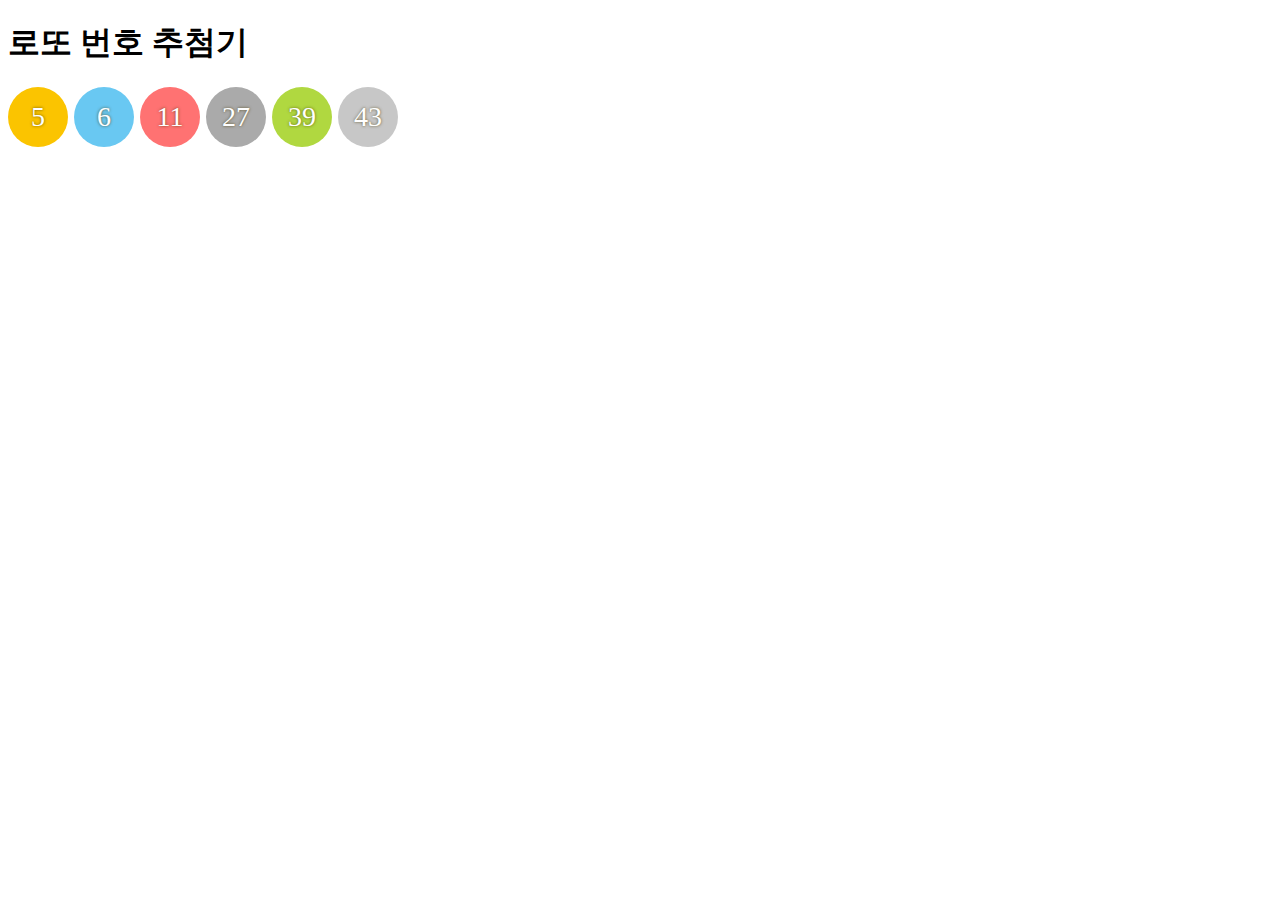
<file: lotto/index.html>
<!DOCTYPE html>
<html lang="ko">
<head>
    <meta charset="UTF-8">
    <meta name="viewport" content="width=device-width, initial-scale=1.0">
    <title>로또 번호 추첨기</title>
    <link rel="stylesheet" href="style.css">
</head>
<body>
    <h1>로또 번호 추첨기</h1>
    <script>
        var lotto = [];
        while (lotto.length < 6) {
            var num = parseInt(Math.random() * 45 + 1);
            if (lotto.indexOf(num) == -1) {
                lotto.push(num);
            }
        }
        lotto.sort((a,b)=>a-b);
        document.write("<div class='ball ball1'>" + lotto[0] + "</div>");
        document.write("<div class='ball ball2'>" + lotto[1] + "</div>");
        document.write("<div class='ball ball3'>" + lotto[2] + "</div>");
        document.write("<div class='ball ball4'>" + lotto[3] + "</div>");
        document.write("<div class='ball ball5'>" + lotto[4] + "</div>");
        document.write("<div class='ball ball6'>" + lotto[5] + "</div>");
    </script>
</body>
</html>
</file>
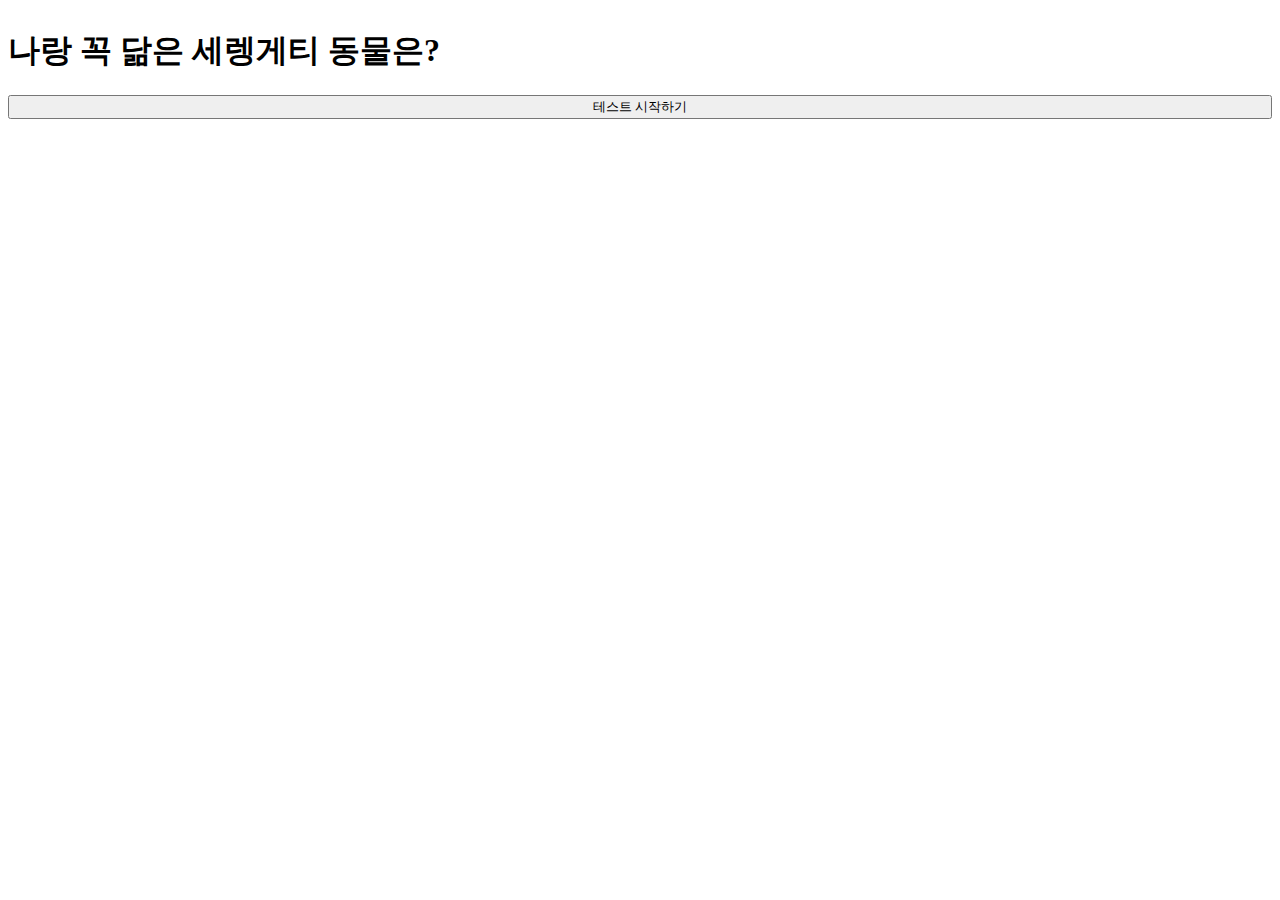
<file: serengeti/index.html>
<!DOCTYPE html>
<html lang="ko">
<head>
    <meta charset="UTF-8">
    <meta http-equiv="X-UA-Compatible" content="IE=edge">
    <meta name="viewport" content="width=device-width, initial-scale=1.0">
    <title></title>
    <link rel="stylesheet" href="https://cdn.jsdelivr.net/npm/bootstrap@4.5.3/dist/css/bootstrap.min.css" integrity="sha384-TX8t27EcRE3e/ihU7zmQxVncDAy5uIKz4rEkgIXeMed4M0jlfIDPvg6uqKI2xXr2" crossorigin="anonymous">
    <link rel="stylesheet" href="style.css">
</head>
<body class="container">
    <article class="start">
        <h1 class="mt-5 text-center">나랑 꼭 닮은 세렝게티 동물은?</h1>
        <button type="button" class="btn btn-primary mt-5" onclick="start()">테스트 시작하기</button>
    </article>
    <article class="question">
        <div class="progress mt-5">
            <div class="progress-bar" role="progressbar" style="width: calc(100/12*3%)"></div>
        </div>
        <h2 id="title" class="text-center mt-5">문제</h2>
        <input type="hidden" value="EI" id="type">
        <button id="A" type="button" class="btn btn-primary mt-5">Primary</button>
        <button id="B" type="button" class="btn btn-primary mt-5">Primary</button>
    </article>
    <article class="result">
        <img id="img" class="rounded-circle mt-5" src="lion.jpg" alt=animal"">
        <h2 id="animal" class="text-center mt-5">동물이름</h2>
        <h3 id="explain" class="text-center mt-5">설명</h3>
    </article>
    <input type="hidden" id="EI" value="0">
    <input type="hidden" id="SN" value="0">
    <input type="hidden" id="TF" value="0">
    <input type="hidden" id="JP" value="0">

    <script src="https://code.jquery.com/jquery-3.5.1.slim.min.js" integrity="sha384-DfXdz2htPH0lsSSs5nCTpuj/zy4C+OGpamoFVy38MVBnE+IbbVYUew+OrCXaRkfj" crossorigin="anonymous"></script>
    <script src="https://cdn.jsdelivr.net/npm/bootstrap@4.5.3/dist/js/bootstrap.bundle.min.js" integrity="sha384-ho+j7jyWK8fNQe+A12Hb8AhRq26LrZ/JpcUGGOn+Y7RsweNrtN/tE3MoK7ZeZDyx" crossorigin="anonymous"></script>
    <script>
        var num = 1;

        var q = {
            1:{"title" : '문제 1번', "type" : "EI","A":"E", "B" :"I"},
            2:{"title" : '문제 2번', "type" : "EI","A":"E", "B" :"I"},
            3:{"title" : '문제 3번', "type" : "EI","A":"E", "B" :"I"},
            4:{"title" : '문제 4번', "type" : "SN","A":"S", "B" :"N"},
            5:{"title" : '문제 5번', "type" : "SN","A":"S", "B" :"N"},
            6:{"title" : '문제 6번', "type" : "SN","A":"S", "B" :"N"},
            7:{"title" : '문제 7번', "type" : "TF","A":"T", "B" :"F"},
            8:{"title" : '문제 8번', "type" : "TF","A":"T", "B" :"F"},
            9:{"title" : '문제 9번', "type" : "TF","A":"T", "B" :"F"},
            10:{"title" : '문제 10번', "type" : "JP","A":"J", "B" :"P"},
            11:{"title" : '문제 11번', "type" : "JP","A":"J", "B" :"P"},
            12:{"title" : '문제 12번', "type" : "JP","A":"J", "B" :"P"},
        }
        var result = {
            "ISTJ" : {"animal": "하마","explain":"하마 설명", "img": "lion.jpg"},
            "ISTP" : {"animal": "하마","explain":"하마 설명", "img": "lion.jpg"},
            "ISFJ" : {"animal": "하마","explain":"하마 설명", "img": "lion.jpg"},
            "ISFP" : {"animal": "하마","explain":"하마 설명", "img": "lion.jpg"},
            "INTJ" : {"animal": "하마","explain":"하마 설명", "img": "lion.jpg"},
            "INTP" : {"animal": "하마","explain":"하마 설명", "img": "lion.jpg"},
            "INFJ" : {"animal": "하마","explain":"하마 설명", "img": "lion.jpg"},
            "INFP" : {"animal": "하마","explain":"하마 설명", "img": "lion.jpg"},
            "ENFP" : {"animal": "멋쟁이사자","explain":"멋쟁이사자 설명", "img": "lion.jpg"},
            "ENFJ" : {"animal": "멋쟁이사자","explain":"멋쟁이사자 설명", "img": "lion.jpg"},
            "ENTP" : {"animal": "멋쟁이사자","explain":"멋쟁이사자 설명", "img": "lion.jpg"},
            "ENTJ" : {"animal": "멋쟁이사자","explain":"멋쟁이사자 설명", "img": "lion.jpg"},
            "ESFP" : {"animal": "멋쟁이사자","explain":"멋쟁이사자 설명", "img": "lion.jpg"},
            "ESFJ" : {"animal": "멋쟁이사자","explain":"멋쟁이사자 설명", "img": "lion.jpg"},
            "ESTP" : {"animal": "멋쟁이사자","explain":"멋쟁이사자 설명", "img": "lion.jpg"},
            "ESTJ" : {"animal": "멋쟁이사자","explain":"멋쟁이사자 설명", "img": "lion.jpg"},
            
        }
        function start(){
            $(".start").hide();
            $(".question").show();
            next();
        }
        $("#A").click(function(){
            var type = $('#type').val();
            var preValue = $('#' + type).val();
            $('#' + type).val(parseInt(preValue) + 1);
            next();
        });
        $("#B").click(function(){
            next();
        })
        function next(){
            if(num == 13){
                $(".question").hide();
                $(".result").show();
                var mbti = "";
                ($("#EI").val() < 2 ) ? mbti += "I" : mbti += "E";
                ($("#SN").val() < 2 ) ? mbti += "N" : mbti += "S";
                ($("#TF").val() < 2 ) ? mbti += "F" : mbti += "T";
                ($("#JP").val() < 2 ) ? mbti += "P" : mbti += "J";
                alert(mbti);
                $("#img").attr("src", result[mbti]["img"]);
                $("#animal").html(result[mbti]["animal"]);
                $("#explain").html(result[mbti]["explain"]);
            }else{
                $(".progress-bar").attr('style','width: calc(100/12*'+num+ '%)');
                $("#title").html(q[num]["title"]);
                $("#type").val(q[num]["type"]);
                $("#A").html(q[num]["A"]);
                $("#B").html(q[num]["B"]);
                num++;
            }
        }
    </script>
</body>
</html>
</file>
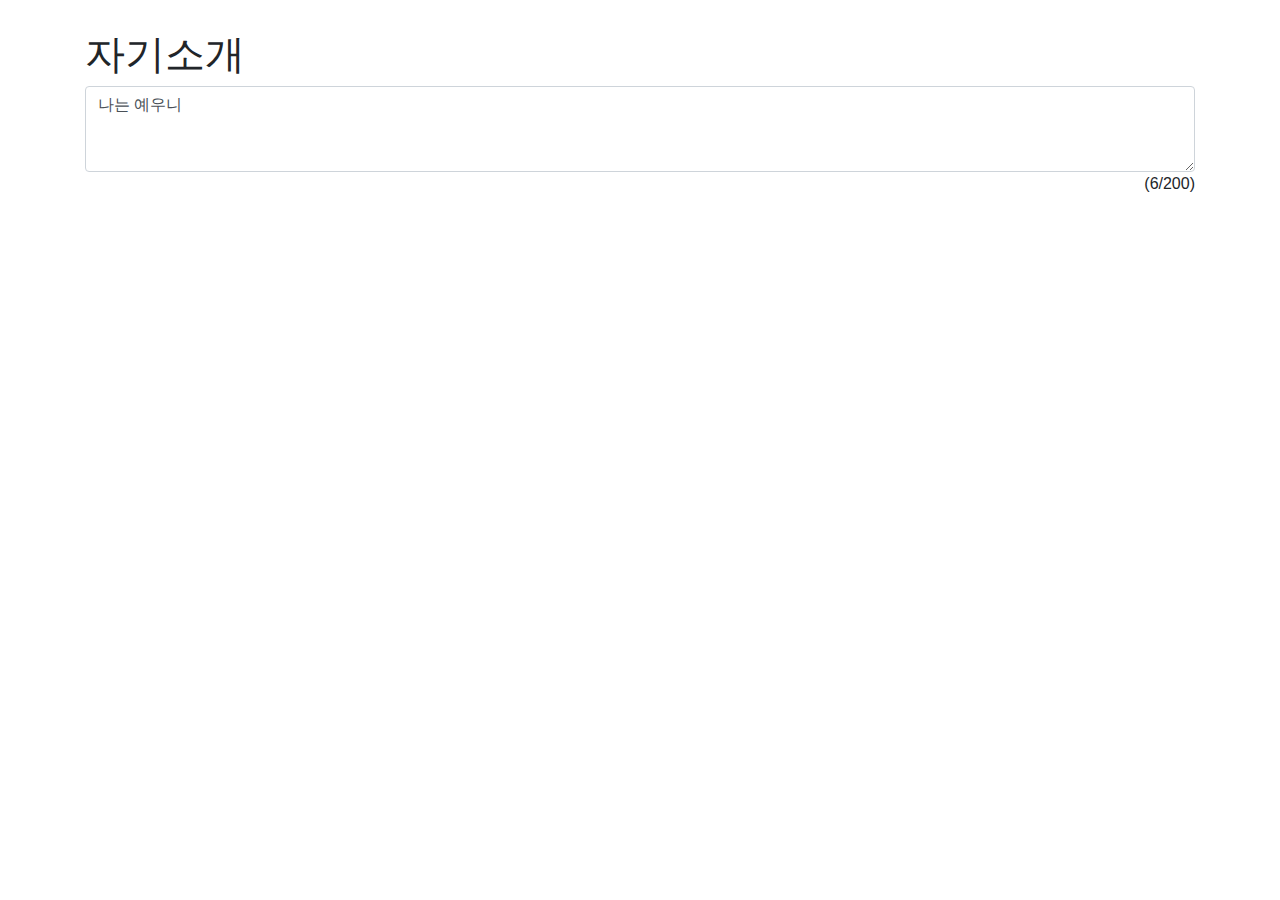
<file: text-counter/index.html>
<!DOCTYPE html>
<html lang="ko">
<head>
    <meta charset="UTF-8">
    <meta name="viewport" content="width=device-width, initial-scale=1.0">
    <title>자소서 글자수 계산기</title>
    <link rel="stylesheet" href="https://stackpath.bootstrapcdn.com/bootstrap/4.5.2/css/bootstrap.min.css" integrity="sha384-JcKb8q3iqJ61gNV9KGb8thSsNjpSL0n8PARn9HuZOnIxN0hoP+VmmDGMN5t9UJ0Z" crossorigin="anonymous">
    <style>
        h1 {
            margin-top: 30px;
        }
        #count {
            float: right;
        }
    </style>
</head>
<body class='container'>
    <h1>자기소개</h1>
    <textarea onkeydown="counter()" class="form-control" rows="3" id="jasoseol">나는 예우니</textarea>
    <span id="count">(0/200)</span>
    <script>
        function counter(){
            var content = document.getElementById('jasoseol').value;
            
            if(content.length > 200){
                content = content.substring(0,200);
                document.getElementById('jasoseol').value = content;
            }
            document.getElementById('count').innerHTML = '('+ content.length + '/200)';
        }
        counter()
    </script>
</body>
</html>
</file>
<file: lotto/style.css>
.ball {
    float: left;
    width: 60px;
    height: 60px;
    line-height: 60px;
    font-size: 28px;
    border-radius: 100%;
    text-align: center;
    vertical-align: middle;
    color: #fff;
    font-weight: 500;
    text-shadow: 0px 0px 3px rgba(73, 57, 0, .8);
    margin-right: 6px;
}

.ball1 {
    background: #fbc400;
}
.ball2 {
    background: #69c8f2;
}
.ball3 {
    background: #ff7272;
}
.ball4 {
    background: #aaa;
}
.ball5 {
    background: #b0d840;
}
.ball6 {
    background: #c7c7c7;
}
</file>
<file: serengeti/style.css>
article{
    display: flex;
    flex-direction: column;
}
.question, .result{
    display: none;
}
#img{
    width: 300px;
    height: 300px;
    margin: 0 auto;
}
</file>
